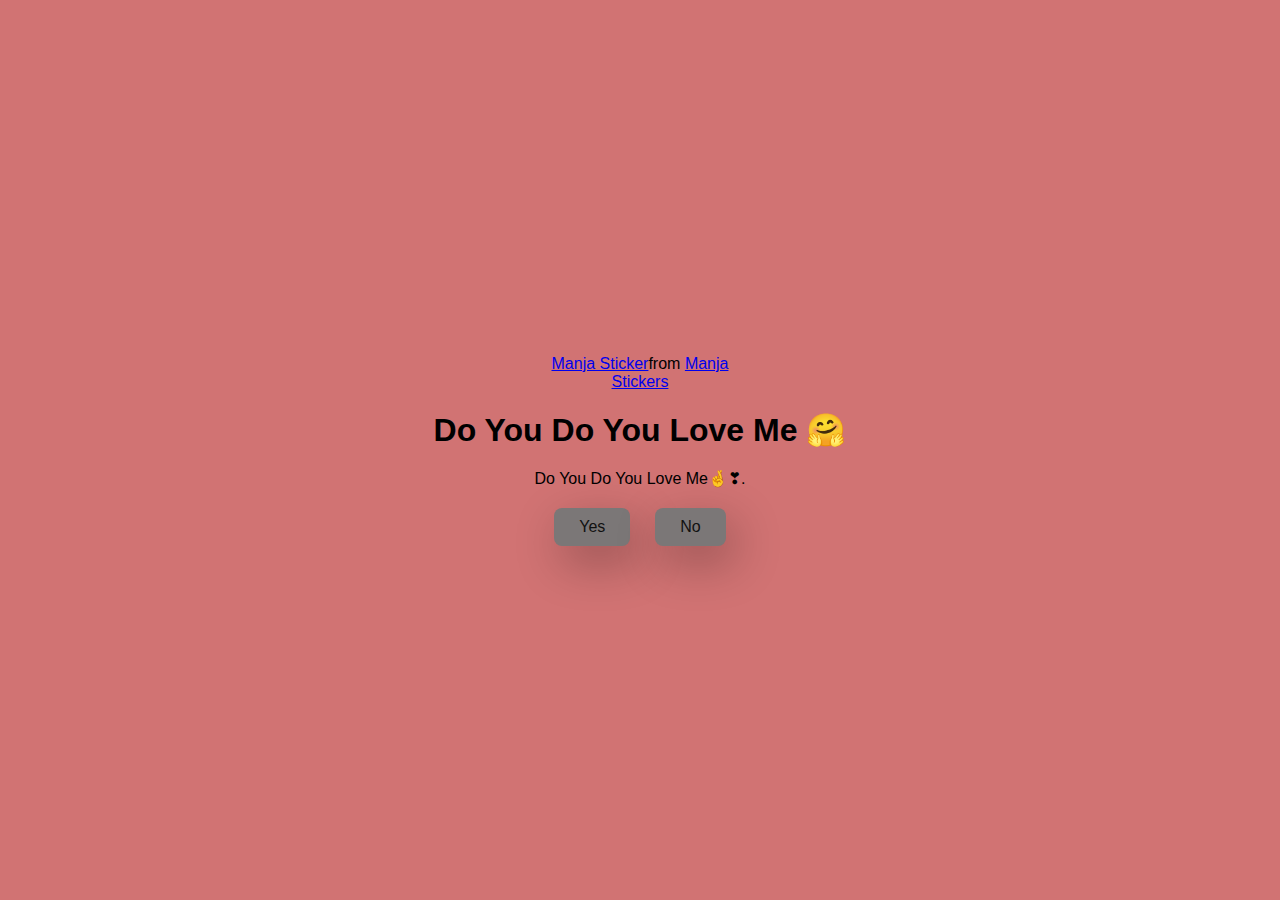
<file: index.html>
<!DOCTYPE html>
<html lang="en">
  <head>
    <meta charset="UTF-8" />
    <meta name="viewport" content="width=device-width, initial-scale=1.0" />
    <title>Ask Her Out</title>

    <link rel="stylesheet" href="./style.css" />
  </head>
  <body>
    <div class="container">
      <div
        class="tenor-gif-embed"
        data-postid="22885016"
        data-share-method="host"
        data-aspect-ratio="1.04918"
        data-width="100%"
      >
        <a href="https://tenor.com/view/manja-gif-22885016">Manja Sticker</a
        >from
        <a href="https://tenor.com/search/manja-stickers">Manja Stickers</a>
      </div>
      <script
        type="text/javascript"
        async
        src="https://tenor.com/embed.js"
      ></script>
      <h1>Do You Do You Love Me 🤗</h1>
      <p>Do You Do You Love Me🤞❣.</p>

      <div class="btn">
        <a href="yes.html">Yes</a>
        <a href="no1.html">No</a>
      </div>
    </div>
  </body>
</html>
</file>
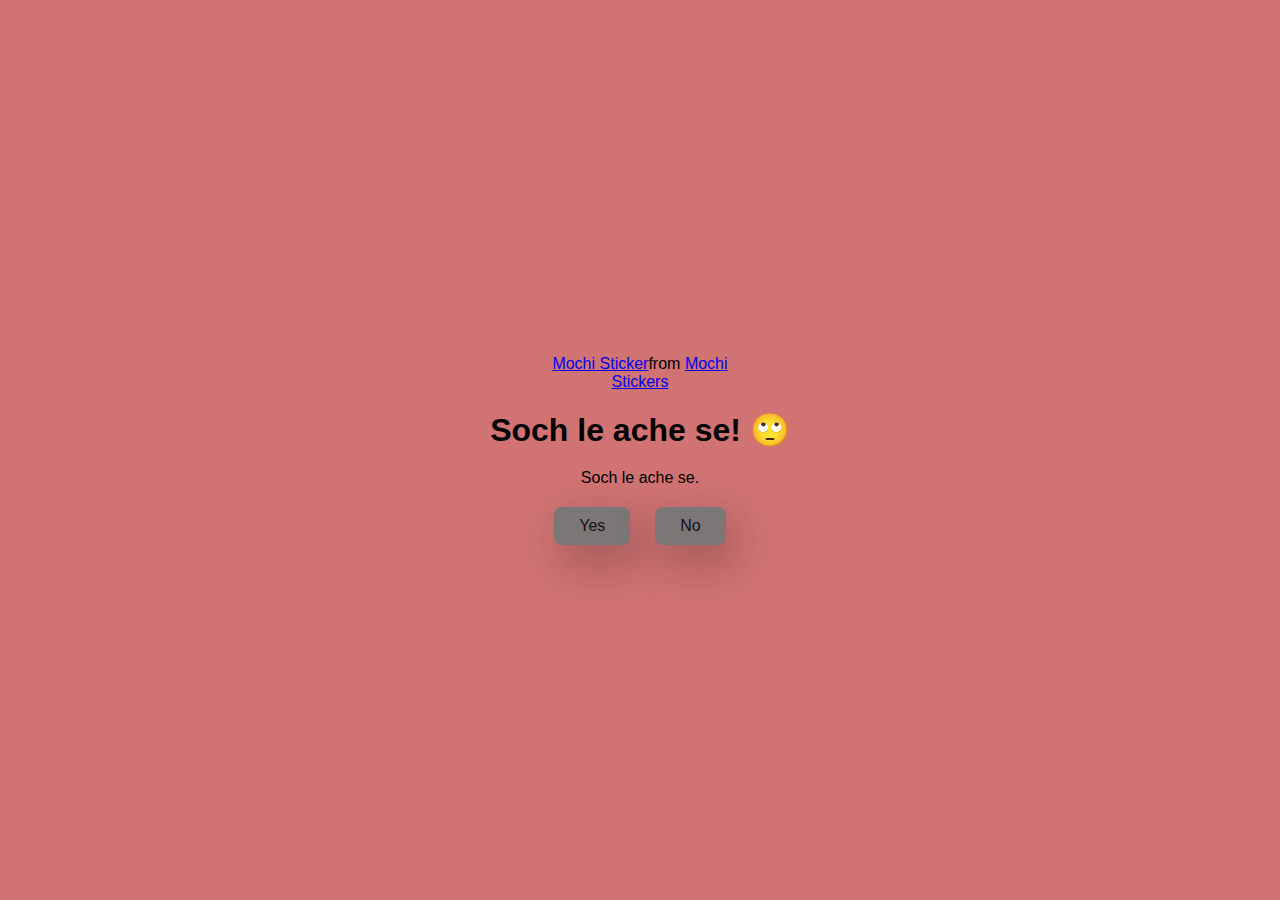
<file: no1.html>
<!DOCTYPE html>
<html lang="en">
  <head>
    <meta charset="UTF-8" />
    <meta name="viewport" content="width=device-width, initial-scale=1.0" />
    <title>Ask Her Out</title>

    <link rel="stylesheet" href="./style.css" />
  </head>
  <body>
    <div class="container">
      <div
        class="tenor-gif-embed"
        data-postid="22050818"
        data-share-method="host"
        data-aspect-ratio="1"
        data-width="100%"
      >
        <a href="https://tenor.com/view/mochi-gif-22050818">Mochi Sticker</a
        >from
        <a href="https://tenor.com/search/mochi-stickers">Mochi Stickers</a>
      </div>
      <script
        type="text/javascript"
        async
        src="https://tenor.com/embed.js"
      ></script>
      <h1>Soch le ache se! 🙄</h1>
      <p>Soch le ache se.</p>

      <div class="btn">
        <a href="yes.html">Yes</a>
        <a href="no2.html">No</a>
      </div>
    </div>
  </body>
</html>
</file>
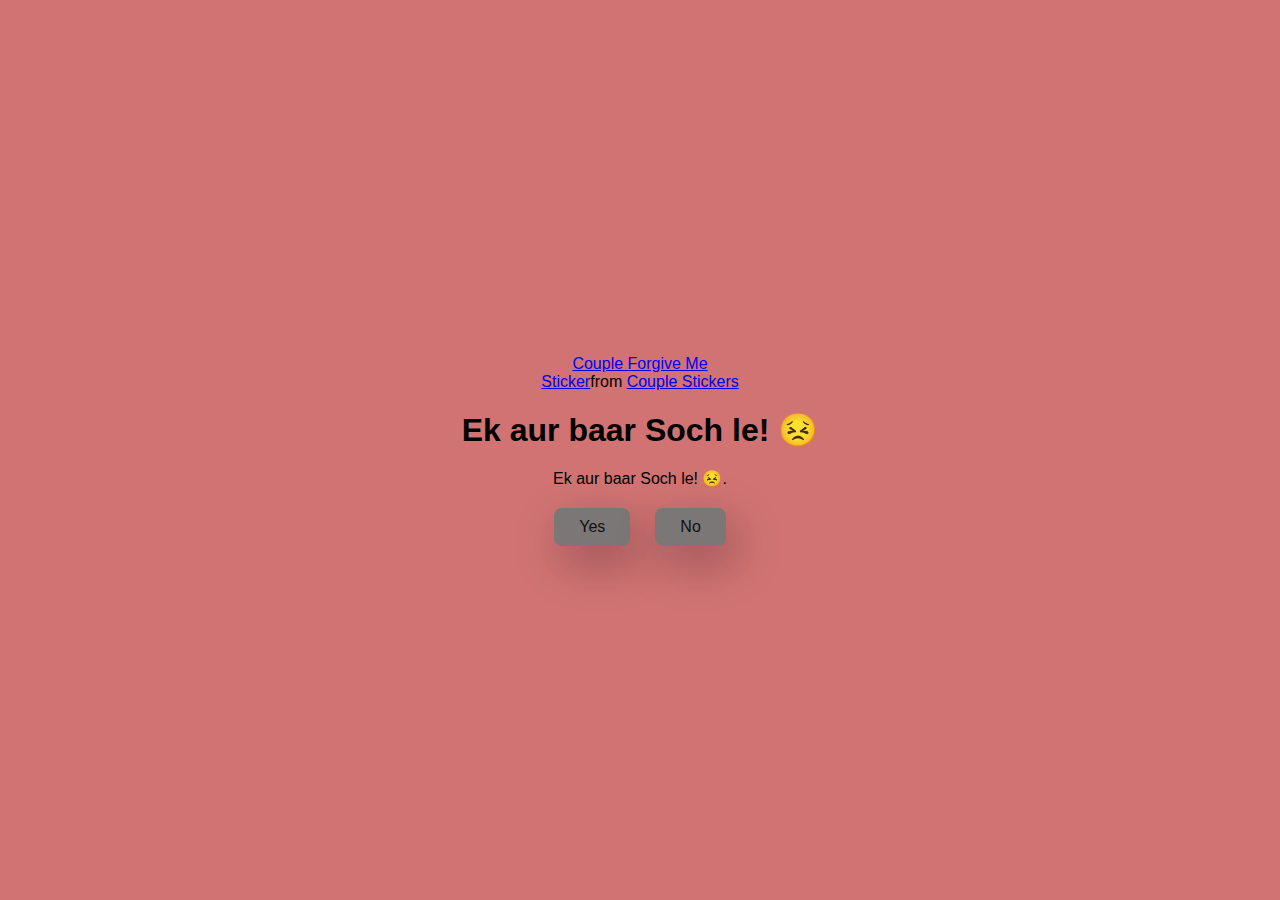
<file: no2.html>
<!DOCTYPE html>
<html lang="en">
  <head>
    <meta charset="UTF-8" />
    <meta name="viewport" content="width=device-width, initial-scale=1.0" />
    <title>Ask Her Out</title>

    <link rel="stylesheet" href="./style.css" />
  </head>
  <body>
    <div class="container">
      <div
        class="tenor-gif-embed"
        data-postid="15195810"
        data-share-method="host"
        data-aspect-ratio="1"
        data-width="100%"
      >
        <a
          href="https://tenor.com/view/couple-forgive-me-asking-for-forgiveness-begging-crying-gif-15195810"
          >Couple Forgive Me Sticker</a
        >from
        <a href="https://tenor.com/search/couple-stickers">Couple Stickers</a>
      </div>
      <script
        type="text/javascript"
        async
        src="https://tenor.com/embed.js"
      ></script>

      <h1>Ek aur baar Soch le! 😣</h1>
      <p>Ek aur baar Soch le! 😣.</p>

      <div class="btn">
        <a href="yes.html">Yes</a>
        <a href="no3.html">No</a>
      </div>
    </div>
  </body>
</html>
</file>
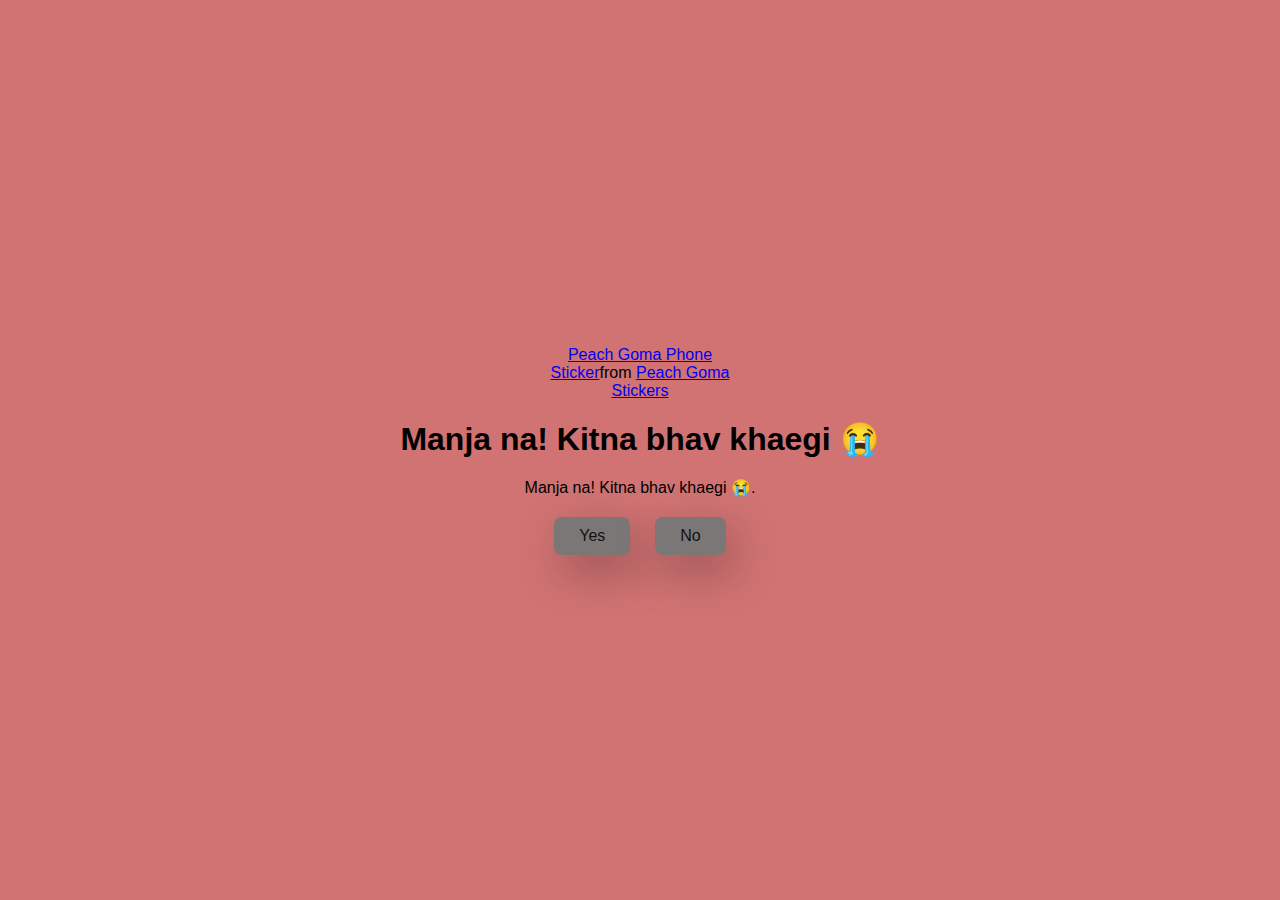
<file: no3.html>
<!DOCTYPE html>
<html lang="en">
  <head>
    <meta charset="UTF-8" />
    <meta name="viewport" content="width=device-width, initial-scale=1.0" />
    <title>Ask Her Out</title>

    <link rel="stylesheet" href="./style.css" />
  </head>
  <body>
    <div class="container">
      <div
        class="tenor-gif-embed"
        data-postid="15974530976611222074"
        data-share-method="host"
        data-aspect-ratio="1.26923"
        data-width="100%"
      >
        <a
          href="https://tenor.com/view/peach-goma-phone-gif-15974530976611222074"
          >Peach Goma Phone Sticker</a
        >from
        <a href="https://tenor.com/search/peach+goma-stickers"
          >Peach Goma Stickers</a
        >
      </div>
      <script
        type="text/javascript"
        async
        src="https://tenor.com/embed.js"
      ></script>

      <h1>Manja na! Kitna bhav khaegi 😭</h1>
      <p>Manja na! Kitna bhav khaegi 😭.</p>

      <div class="btn">
        <a href="yes.html">Yes</a>
        <a href="#" id="move-random">No</a>
      </div>
    </div>

    <script src="./script.js"></script>
  </body>
</html>
</file>
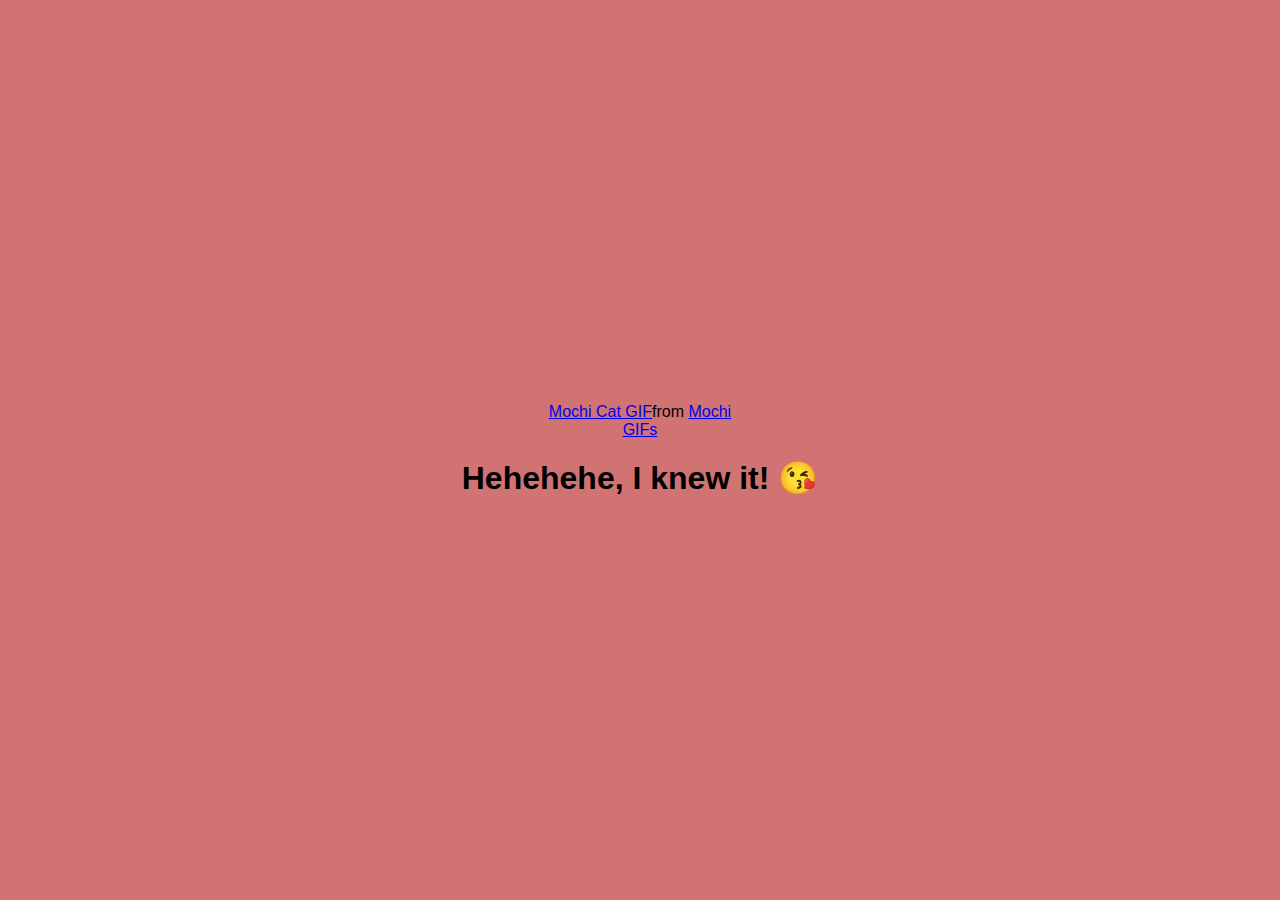
<file: yes.html>
<!DOCTYPE html>
<html lang="en">
  <head>
    <meta charset="UTF-8" />
    <meta name="viewport" content="width=device-width, initial-scale=1.0" />
    <title>Ask Her Out</title>

    <link rel="stylesheet" href="./style.css" />
  </head>
  <body>
    <div class="container">
      <div
        class="tenor-gif-embed"
        data-postid="253027946666209433"
        data-share-method="host"
        data-aspect-ratio="1.37853"
        data-width="100%"
      >
        <a
          href="https://tenor.com/view/mochi-cat-mochi-and-goma-goma-and-peach-mochi-mochi-peach-cat-gif-gif-253027946666209433"
          >Mochi Cat GIF</a
        >from <a href="https://tenor.com/search/mochi-gifs">Mochi GIFs</a>
      </div>
      <script
        type="text/javascript"
        async
        src="https://tenor.com/embed.js"
      ></script>
      <h1>Hehehehe, I knew it! 😘</h1>
    </div>
  </body>
</html>
</file>
<file: style.css>
* {
  margin: 0;
  padding: 0;
  box-sizing: border-box;
  font-family: sans-serif;
}

body {
  width: 100%;
  min-height: 100vh;
  display: flex;
  justify-content: center;
  align-items: center;
  background-color: #d17373;
}

.container {
  display: flex;
  flex-direction: column;
  text-align: center;
  align-items: center;
  gap: 20px;
  max-width: 500px;
  margin: 20px;
}

.container .tenor-gif-embed {
  max-width: 200px;
}

.container .btn {
  display: flex;
  gap: 25px;
}

.btn a {
  text-decoration: none;
  color: #111;
  background: #7b7777;
  padding: 10px 25px;
  border-radius: 8px;
  box-shadow: 0.5rem 1rem 3rem hsl(0, 0%, 0%, 0.3);
}
</file>
